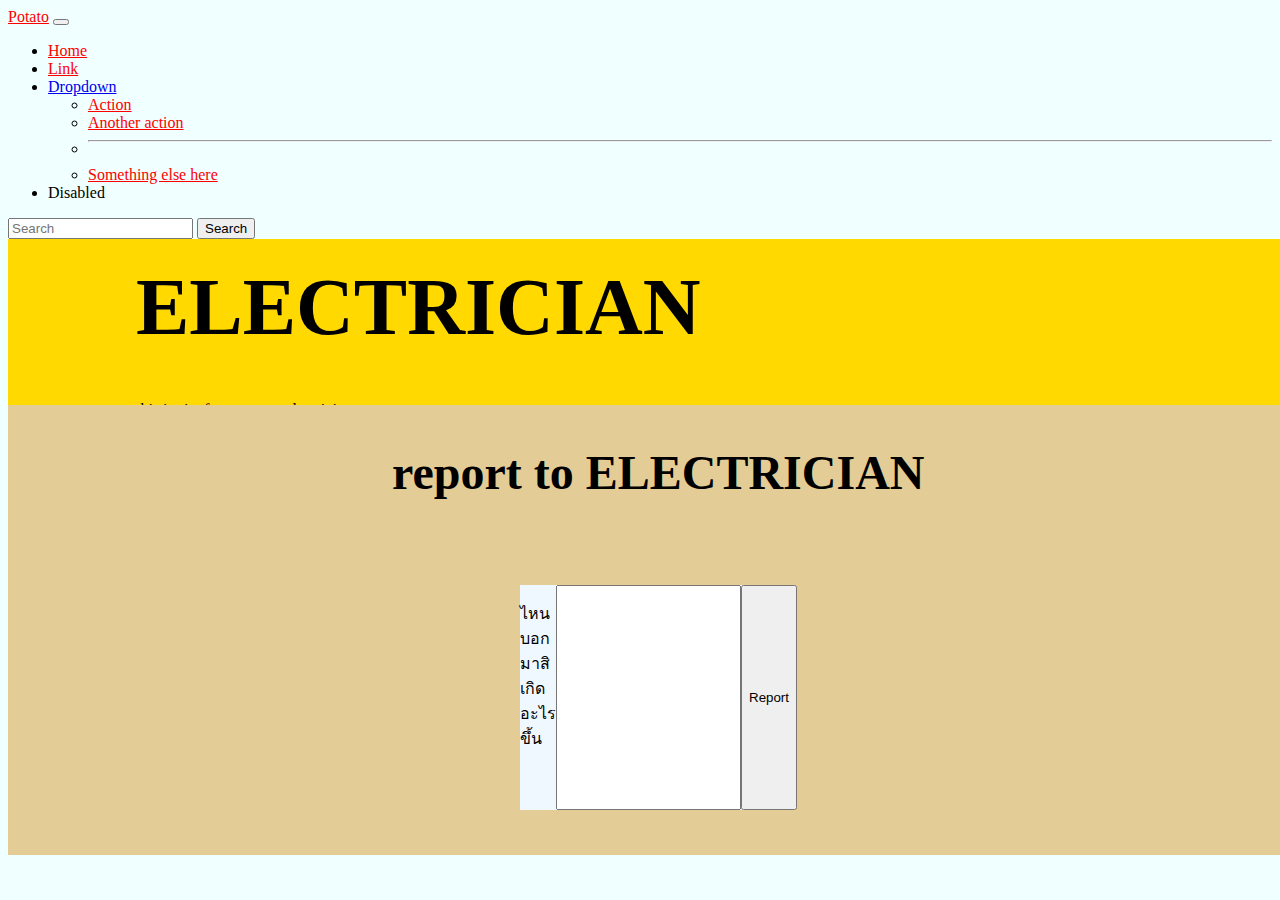
<file: ProjectApp/Electicain.html>
<!DOCTYPE html>
<html lang="en">
<head>
    <meta charset="UTF-8">
    <meta http-equiv="X-UA-Compatible" content="IE=edge">
    <meta name="viewport" content="width=device-width, initial-scale=1.0">
    <title>Document</title>
    
    <link href="https://cdn.jsdelivr.net/npm/bootstrap@5.2.0/dist/css/bootstrap.min.css" rel="stylesheet" integrity="sha384-gH2yIJqKdNHPEq0n4Mqa/HGKIhSkIHeL5AyhkYV8i59U5AR6csBvApHHNl/vI1Bx" crossorigin="anonymous">
</head>
<body>
    <link rel="stylesheet" href="style.css">
    <nav class="navbar navbar-expand-lg bg-dark ">
        <div class="container-fluid">
          <a class="navbar-brand" href="#" style="color:red;">Potato</a>
          <button class="navbar-toggler" type="button" data-bs-toggle="collapse" data-bs-target="#navbarSupportedContent" aria-controls="navbarSupportedContent" aria-expanded="false" aria-label="Toggle navigation">
            <span class="navbar-toggler-icon"></span>
          </button>
          <div class="collapse navbar-collapse" id="navbarSupportedContent">
            <ul class="navbar-nav me-auto mb-2 mb-lg-0">
              <li class="nav-item">
                <a class="nav-link active" aria-current="page" href="#" style="color: red;">Home</a>
              </li>
              <li class="nav-item">
                <a class="nav-link" href="#" style="color:red">Link</a>
              </li>
              <li class="nav-item dropdown">
                <a class="nav-link dropdown-toggle" href="#" role="button" data-bs-toggle="dropdown" aria-expanded="false">
                  Dropdown
                </a>
                <ul class="dropdown-menu">
                  <li><a class="dropdown-item" href="#" style="color:red">Action</a></li>
                  <li><a class="dropdown-item" href="#" style="color:red">Another action</a></li>
                  <li><hr class="dropdown-divider"></li>
                  <li><a class="dropdown-item" href="#"style="color:red">Something else here</a></li>
                </ul>
              </li>
              <li class="nav-item">
                <a class="nav-link disabled">Disabled</a>
              </li>
            </ul>
            <form class="d-flex" role="search">
              <input class="form-control me-2" type="search" placeholder="Search" aria-label="Search">
              <button class="btn btn-outline-success" type="submit">Search</button>
            </form>
          </div>
        </div>
      </nav>
      <div class="m1">  
         <h2 class="textm1">ELECTRICIAN</h2>
         <span class="spm1">this is site for report to electrician</span>
      </div>
    <div class="m2">
     <h2 class="textm2">report to ELECTRICIAN</h2>
     <div class="blockreport">
        <p>ไหนบอกมาสิเกิดอะไรขึ้น</p>
        <input type="box" name="inputbox" class="blockint">
        <button type="button"  id="button1" >Report</button>
     </div>

    </div>
</body>
</html>
</file>
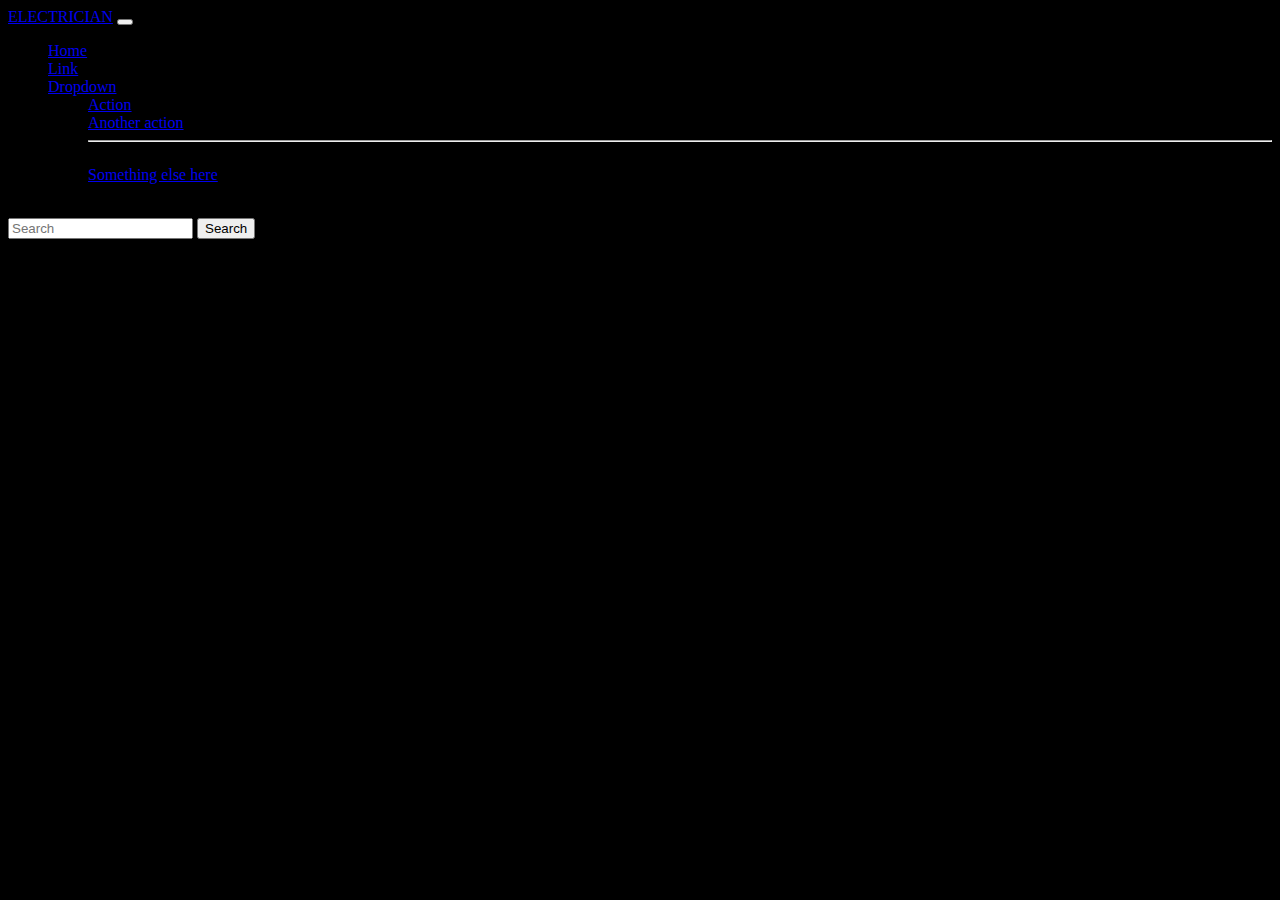
<file: ProjectApp/homeepage1.html>
<!DOCTYPE html>
<html lang="en">
<head>
    <meta charset="UTF-8">
    <meta http-equiv="X-UA-Compatible" content="IE=edge">
    <meta name="viewport" content="width=device-width, initial-scale=1.0">
    <title>ELECTRICIAN</title>
   <link rel="stylesheet" href="Electician.css">
</head>
<body>
   
    <link href="https://cdn.jsdelivr.net/npm/bootstrap@5.2.0/dist/css/bootstrap.min.css" rel="stylesheet" integrity="sha384-gH2yIJqKdNHPEq0n4Mqa/HGKIhSkIHeL5AyhkYV8i59U5AR6csBvApHHNl/vI1Bx" crossorigin="anonymous">
    <nav class="navbar navbar-expand-lg bg-light">
        <div class="container-fluid">
          <a class="navbar-brand" href="#">ELECTRICIAN</a>
          <button class="navbar-toggler" type="button" data-bs-toggle="collapse" data-bs-target="#navbarSupportedContent" aria-controls="navbarSupportedContent" aria-expanded="false" aria-label="Toggle navigation">
            <span class="navbar-toggler-icon"></span>
          </button>
          <div class="collapse navbar-collapse" id="navbarSupportedContent">
            <ul class="navbar-nav me-auto mb-2 mb-lg-0">
              <li class="nav-item">
                <a class="nav-link active" aria-current="page" href="#">Home</a>
              </li>
              <li class="nav-item">
                <a class="nav-link" href="#">Link</a>
              </li>
              <li class="nav-item dropdown">
                <a class="nav-link dropdown-toggle" href="#" role="button" data-bs-toggle="dropdown" aria-expanded="false">
                  Dropdown
                </a>
                <ul class="dropdown-menu">
                  <li><a class="dropdown-item" href="#">Action</a></li>
                  <li><a class="dropdown-item" href="#">Another action</a></li>
                  <li><hr class="dropdown-divider"></li>
                  <li><a class="dropdown-item" href="#">Something else here</a></li>
                </ul>
              </li>
              <li class="nav-item">
                <a class="nav-link disabled">Disabled</a>
              </li>
            </ul>
            <form class="d-flex" role="search">
              <input class="form-control me-2" type="search" placeholder="Search" aria-label="Search">
              <button class="btn btn-outline-success" type="submit">Search</button>
            </form>
          </div>
        </div>
      </nav>
      <div class="boxtext">
        <div class="imgbox">
        <p>this is image</p>
        </div>
        <div class="textinbox">
         <p> this is text</p>
        </div>
      </div>
    
</body>
</html>
</file>
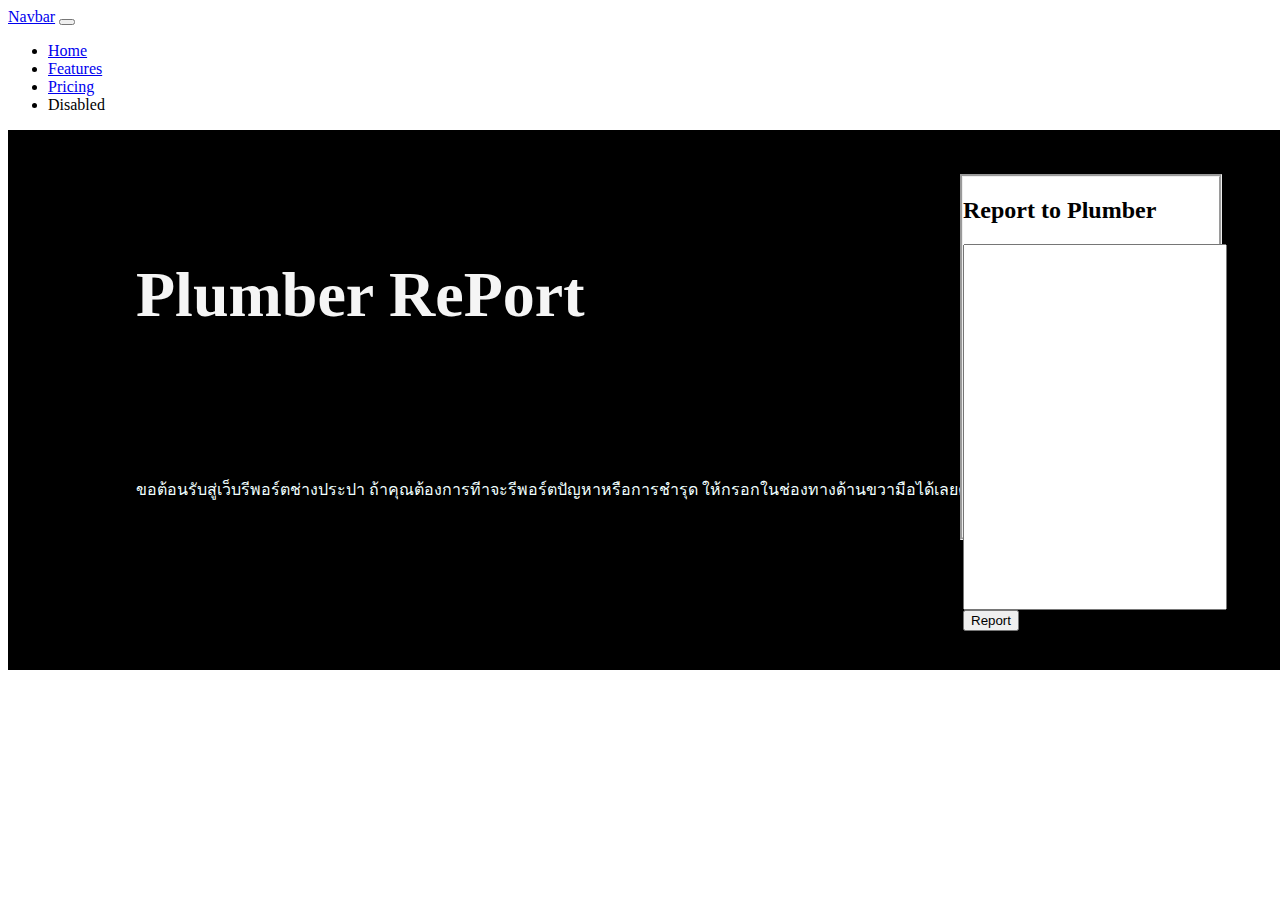
<file: ProjectApp/pkumber.html>
<!DOCTYPE html>
<html lang="en">
<head>
    <meta charset="UTF-8">
    <meta http-equiv="X-UA-Compatible" content="IE=edge">
    <meta name="viewport" content="width=device-width, initial-scale=1.0">
    <title>Document</title>
    
    <link href="https://cdn.jsdelivr.net/npm/bootstrap@5.2.0/dist/css/bootstrap.min.css" rel="stylesheet" integrity="sha384-gH2yIJqKdNHPEq0n4Mqa/HGKIhSkIHeL5AyhkYV8i59U5AR6csBvApHHNl/vI1Bx" crossorigin="anonymous">
</head>
<body>
    <link rel="stylesheet" href="plumber.css">
    <nav class="navbar navbar-expand-lg bg-light">
        <div class="container-fluid">
          <a class="navbar-brand" href="#">Navbar</a>
          <button class="navbar-toggler" type="button" data-bs-toggle="collapse" data-bs-target="#navbarNav" aria-controls="navbarNav" aria-expanded="false" aria-label="Toggle navigation">
            <span class="navbar-toggler-icon"></span>
          </button>
          <div class="collapse navbar-collapse" id="navbarNav">
            <ul class="navbar-nav">
              <li class="nav-item">
                <a class="nav-link active" aria-current="page" href="#">Home</a>
              </li>
              <li class="nav-item">
                <a class="nav-link" href="#">Features</a>
              </li>
              <li class="nav-item">
                <a class="nav-link" href="#">Pricing</a>
              </li>
              <li class="nav-item">
                <a class="nav-link disabled">Disabled</a>
              </li>
            </ul>
          </div>
        </div>
      </nav>

      <div class="bgbblur"></div>
      <div class="containner">
        <h2>Plumber RePort</h2>
        <P>ขอต้อนรับสู่เว็บรีพอร์ตช่างประปา ถ้าคุณต้องการทีาจะรีพอร์ตปัญหาหรือการชำรุด  ให้กรอกในช่องทางด้านขวามือได้เลยครับ</P>
      </div>
      <div class="mainbboxReport">
        <h2>Report to Plumber</h2>
        <input type="box" name="inputbox" class="textbox">
        <button type="button"  id="button1" >Report</button>
        <script>
         document.getElementById("button1").onclick = window.alert("กดทำไมอ่ะ");
         class moook{
             forwhat(){
              if(x ==true){
                print("Hellowolrd");
                onclick.butt
             }
         }
        }


        </script>
      </div>
    
</body>
</html>
</file>
<file: ProjectApp/style.css>
body{
    background-color: azure;
}
.m1{
    display: flex;
    width: 100%;
    height: 40%;
    background-color: rgb(255, 217, 0);
    position: absolute;

}
.textm1{
    font-size: 5rem;
    position: absolute;
    left: 10%;
    display: flex;
    bottom: 50%;
}
.spm1{
    position: absolute;
    left: 10%;
    display: flex;
    bottom: 50%;
}
.m2{
    display: flex;
    width: 100%;
    height: 50%;
    background-color: rgb(228, 204, 151);
    position:absolute;
    bottom: 5%;
}
.textm2{
    font-size: 3rem;
    position: absolute;
    left: 30%;
    display: flex;
    
}
.blockreport{
    width: 20%;
    height: 50%;
    background-color: aliceblue;
    position: absolute;
    display: flex;
    left: 40%;
    bottom: 10%;

}
</file>
<file: ProjectApp/Electician.css>
.textbox{
    position: relative;
    width: 50%;
    height: 30%;
    background-color: yellowgreen;
}
body{
    background-color: black;
}
</file>
<file: ProjectApp/plumber.css>
.bgbblur{
    background-color: black;
    width: 100%;
    height: 60%;
    position: absolute;
}
.containner h2{
    font-size: 4rem;
    position: absolute;
    color: whitesmoke;
    margin: 10%;
}
.containner p{
    color: azure;
    position: absolute;
    margin: 10%;
    bottom: 30%;
}
.mainbboxReport{
    border-style: groove;
    background-color: white;
    position: absolute;
    width: 20%;
    height: 40%;
    left: 75%;
    bottom: 40%;
}
.textbox{
    width: 100%;
    height: 100%;

}
</file>
